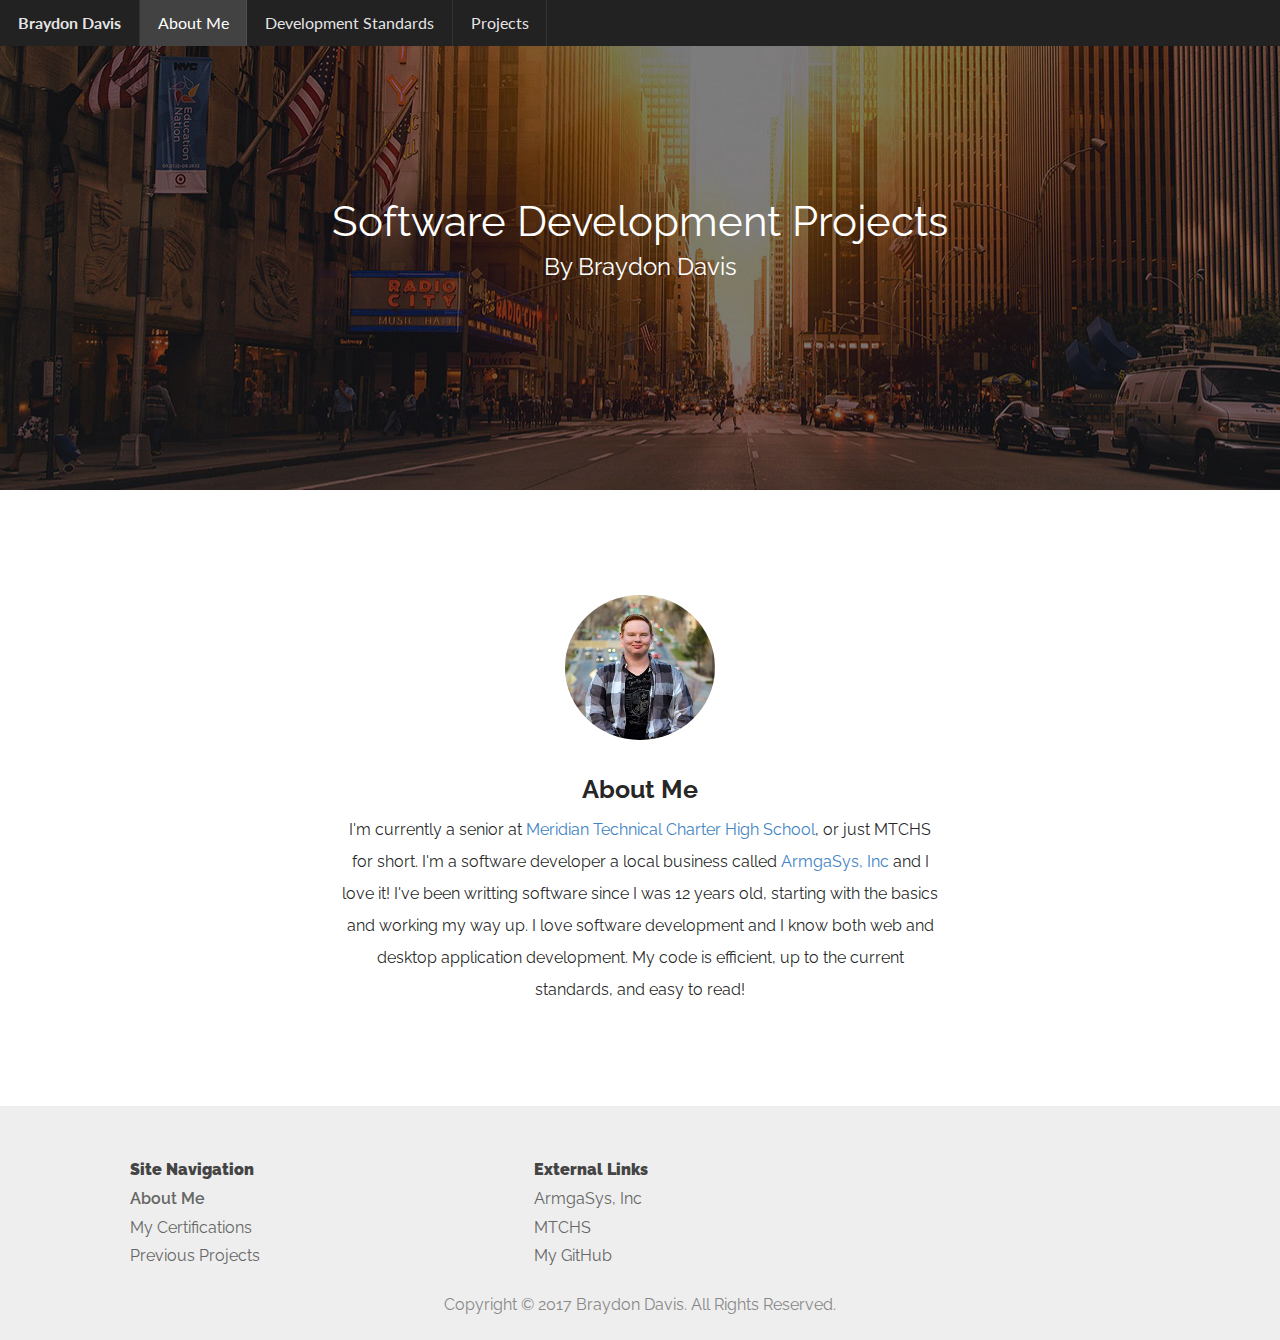
<file: index.html>
<!DOCTYPE html>
<html>
<head>
    <title>Braydon Davis | Home</title>
    <script src="https://code.jquery.com/jquery-3.1.1.min.js" type="text/javascript"></script>
    <script src="Semantic/semantic.min.js" type="text/javascript"></script>
    <link rel="stylesheet" href="Semantic/semantic.min.css" type="text/css" />
    <link rel="stylesheet" href="Assets/CSS/reset.css" type="text/css" />
    <link rel="stylesheet" href="Assets/CSS/global.css" type="text/css" />
    <link rel="stylesheet" href="Assets/CSS/home.css" type="text/css" />
</head>

<body>
    <div id="globalWrapper">
        <header>
            <div class="ui menu inverted" id="navigationMenu">
                <div class="header item">Braydon Davis</div>
                <a class="item active" href="index.html">About Me</a>
                <a class="item" href="standards.html">Development Standards</a>
                <a class="item" href="projects.html">Projects</a>
            </div>
            <div id="headerSection">
                <p class="primary">Software Development Projects</p>
                <p class="secondary">By Braydon Davis</p>
            </div>
        </header>
        <div id="contentWrapper">
            <img src="Assets/Images/self.jpg" alt="Picture of Braydon Davis" id="selfImage" />
            <p class="headerText">About Me</p>
            <p class="bodyText">
                I'm currently a senior at <a href="http://www.mtchs.org" target="_blank">Meridian Technical Charter High School</a>, or just MTCHS for short.
                I'm a software developer a local business called <a href="http://armgasys.com/" target="_blank">ArmgaSys, Inc</a> and I love it! I've been writting software
                since I was 12 years old, starting with the basics and working my way up. I love software development and I know both web and desktop application development.
                My code is efficient, up to the current standards, and easy to read!
            </p>
        </div>
        <footer>
            <div class="footerBlock">
                <p class="footerHeader">Site Navigation</p>
                <ul>
                    <li><a href="index.html"><strong>About Me</strong></a></li>
                    <li><a href="certifications.html">My Certifications</a></li>
                    <li><a href="projects.html">Previous Projects</a></li>
                </ul>
            </div>
            <div class="footerBlock">
                <p class="footerHeader">External Links</p>
                <ul>
                    <li><a href="http://www.armgasys.com/" target="_blank">ArmgaSys, Inc</a></li>
                    <li><a href="http://www.mtchs.org/" target="_blank">MTCHS</a></li>
                    <li><a href="http://github.com/braydondavis" target="_blank">My GitHub</a></li>
                </ul>
            </div>
            <p id="copyrightText">Copyright &copy; 2017 Braydon Davis. All Rights Reserved.</p>
        </footer>
    </div>
</body>
</html>
</file>
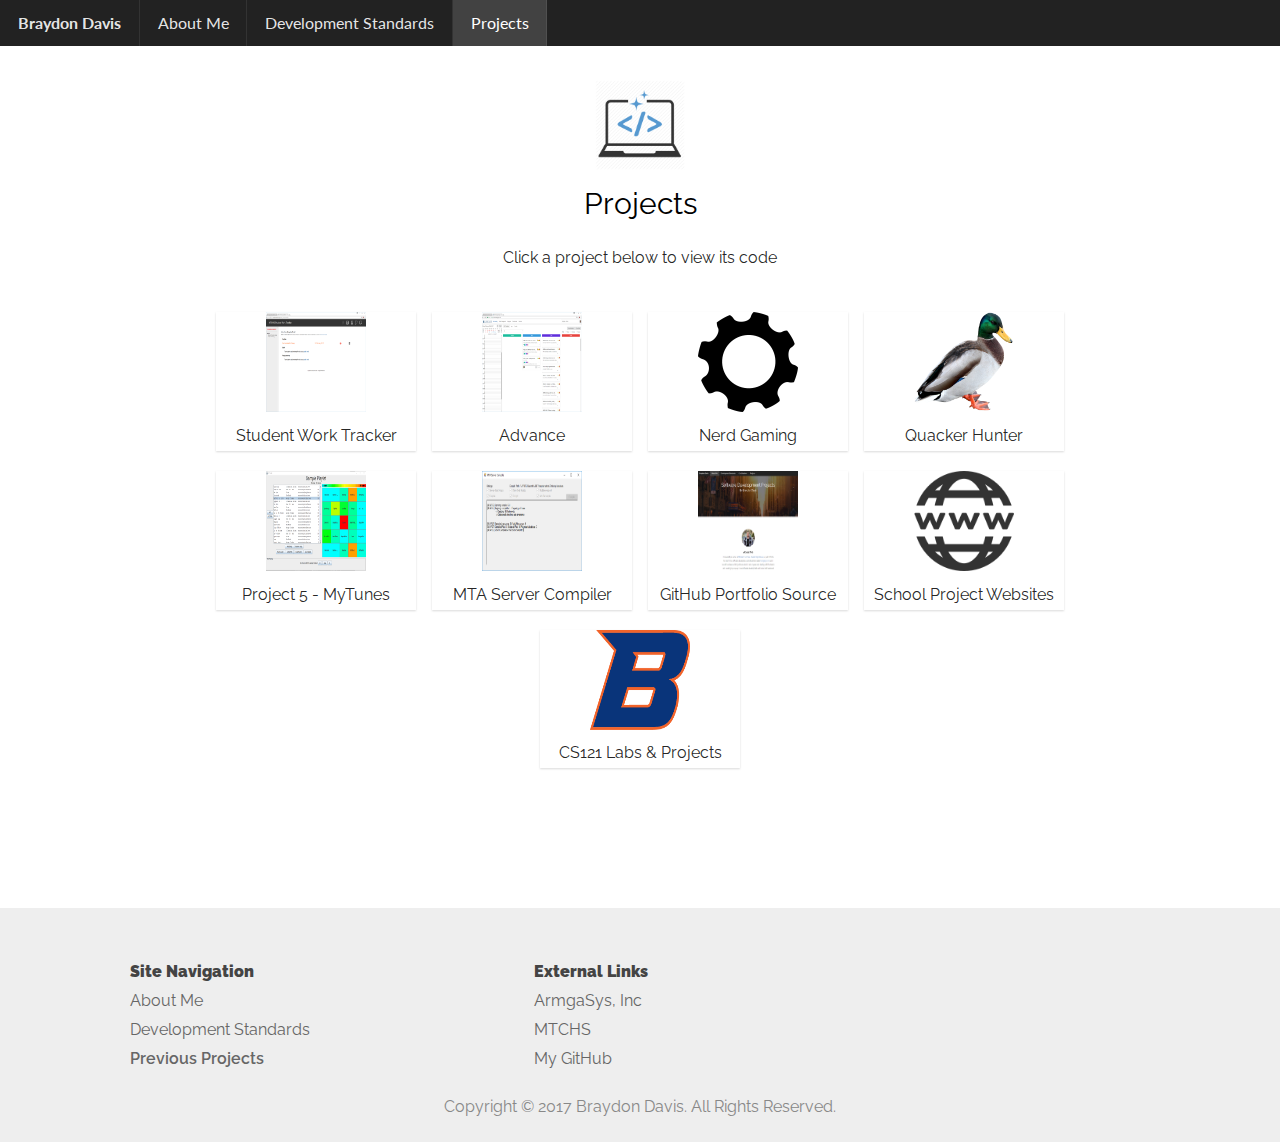
<file: projects.html>
<!DOCTYPE html>
<html>
<head>
    <title>Braydon Davis | My Projects</title>
    <script src="https://code.jquery.com/jquery-3.1.1.min.js" type="text/javascript"></script>
    <script src="Semantic/semantic.min.js" type="text/javascript"></script>
    <script src="Assets/JS/Main.js" type="text/javascript"></script>
    <script src="Assets/JS/Projects.js" type="text/javascript"></script>
    <link rel="stylesheet" href="Semantic/semantic.min.css" type="text/css" />
    <link rel="stylesheet" href="Assets/CSS/reset.css" type="text/css" />
    <link rel="stylesheet" href="Assets/CSS/global.css" type="text/css" />
    <link rel="stylesheet" href="Assets/CSS/projects.css" type="text/css" />
</head>

<body>
    <div id="globalWrapper">
        <header>
            <div class="ui menu inverted" id="navigationMenu">
                <div class="header item">Braydon Davis</div>
                <a class="item" href="index.html">About Me</a>
                <a class="item" href="standards.html">Development Standards</a>
                <a class="item active" href="projects.html">Projects</a>
            </div>
        </header>
        <div id="contentWrapper">

            <!-- UNDER CONSTRUCTION CODE -->
            <div id="pageLabel">
                <img src="Assets/Images/projects-icon.png" alt="Projects Icon" title="Code Icon" id="standardsCodeIcon" />
                <p>Projects</p>
            </div>
			
			<p style="text-align:center;">Click a project below to view its code</p>
			
            <div id="projectCardWrapper">
                <div class="projectCard" data-content="https://github.com/braydondavis/MTCHS-Student-Work-Tracker">
                    <div class="projectIcon">
                        <img src="Assets/Images/Projects/WorkTracker.png" />
                    </div>

                    <div class="projectName">
                        Student Work Tracker
                    </div>
                </div>

                <div class="projectCard" data-content="http://advance.armgasys.com">
                    <div class="projectIcon">
                        <img src="Assets/Images/Projects/Advance.png" />
                    </div>

                    <div class="projectName">
                        Advance
                    </div>
                </div>

                <div class="projectCard" data-content="https://github.com/braydondavis/Nerd-Gaming-Public">
                    <div class="projectIcon">
                        <img src="Assets/Images/Projects/nerd-gaming.png" />
                    </div>
                    <div class="projectName">
                        Nerd Gaming
                    </div>
                </div>
                
				<div class="projectCard" data-content="https://github.com/braydondavis/quacker-hunter">
                    <div class="projectIcon">
                        <img src="Assets/Images/Projects/quacker-hunter.png" />
                    </div>
                    <div class="projectName">
                        Quacker Hunter
                    </div>
                </div>
				
				<div class="projectCard" data-content="https://github.com/braydondavis/cs121-projects/tree/master/Project-5">
                    <div class="projectIcon">
                        <img src="Assets/Images/Projects/mytunes.png" />
                    </div>
                    <div class="projectName">
                        Project 5 - MyTunes
                    </div>
                </div>
				
				<div class="projectCard" data-content="https://github.com/braydondavis/mta-server-compiler">
                    <div class="projectIcon">
                        <img src="Assets/Images/Projects/mta-server-compiler.png" />
                    </div>
                    <div class="projectName">
                        MTA Server Compiler
                    </div>
                </div>
				
				<div class="projectCard" data-content="https://github.com/braydondavis/braydondavis.github.io">
                    <div class="projectIcon">
                        <img src="Assets/Images/Projects/github-portfolio.png" />
                    </div>
                    <div class="projectName">
                        GitHub Portfolio Source
                    </div>
                </div>
				
				<div class="projectCard" data-content="https://github.com/braydondavis/SchoolProjects">
                    <div class="projectIcon">
                        <img src="Assets/Images/Projects/school-projects.png" />
                    </div>
                    <div class="projectName">
                        School Project Websites
                    </div>
                </div>
				
				<div class="projectCard" data-content="https://github.com/braydondavis/cs121-projects/tree/master/Project-5">
                    <div class="projectIcon">
                        <img src="Assets/Images/Projects/cs121.png" />
                    </div>
                    <div class="projectName">
                        CS121 Labs &amp; Projects
                    </div>
                </div>
            </div>

        </div>
        <footer>
            <div class="footerBlock">
                <p class="footerHeader">Site Navigation</p>
                <ul>
                    <li><a href="index.html">About Me</a></li>
                    <li><a href="standards.html">Development Standards</a></li>
                    <li><a href="projects.html"><strong>Previous Projects</strong></a></li>
                </ul>
            </div>
            <div class="footerBlock">
                <p class="footerHeader">External Links</p>
                <ul>
                    <li><a href="http://www.armgasys.com/" target="_blank">ArmgaSys, Inc</a></li>
                    <li><a href="http://www.mtchs.org/" target="_blank">MTCHS</a></li>
                    <li><a href="http://github.com/braydondavis" target="_blank">My GitHub</a></li>
                </ul>
            </div>
            <p id="copyrightText">Copyright &copy; 2017 Braydon Davis. All Rights Reserved.</p>
        </footer>
    </div>
</body>
</html>
</file>
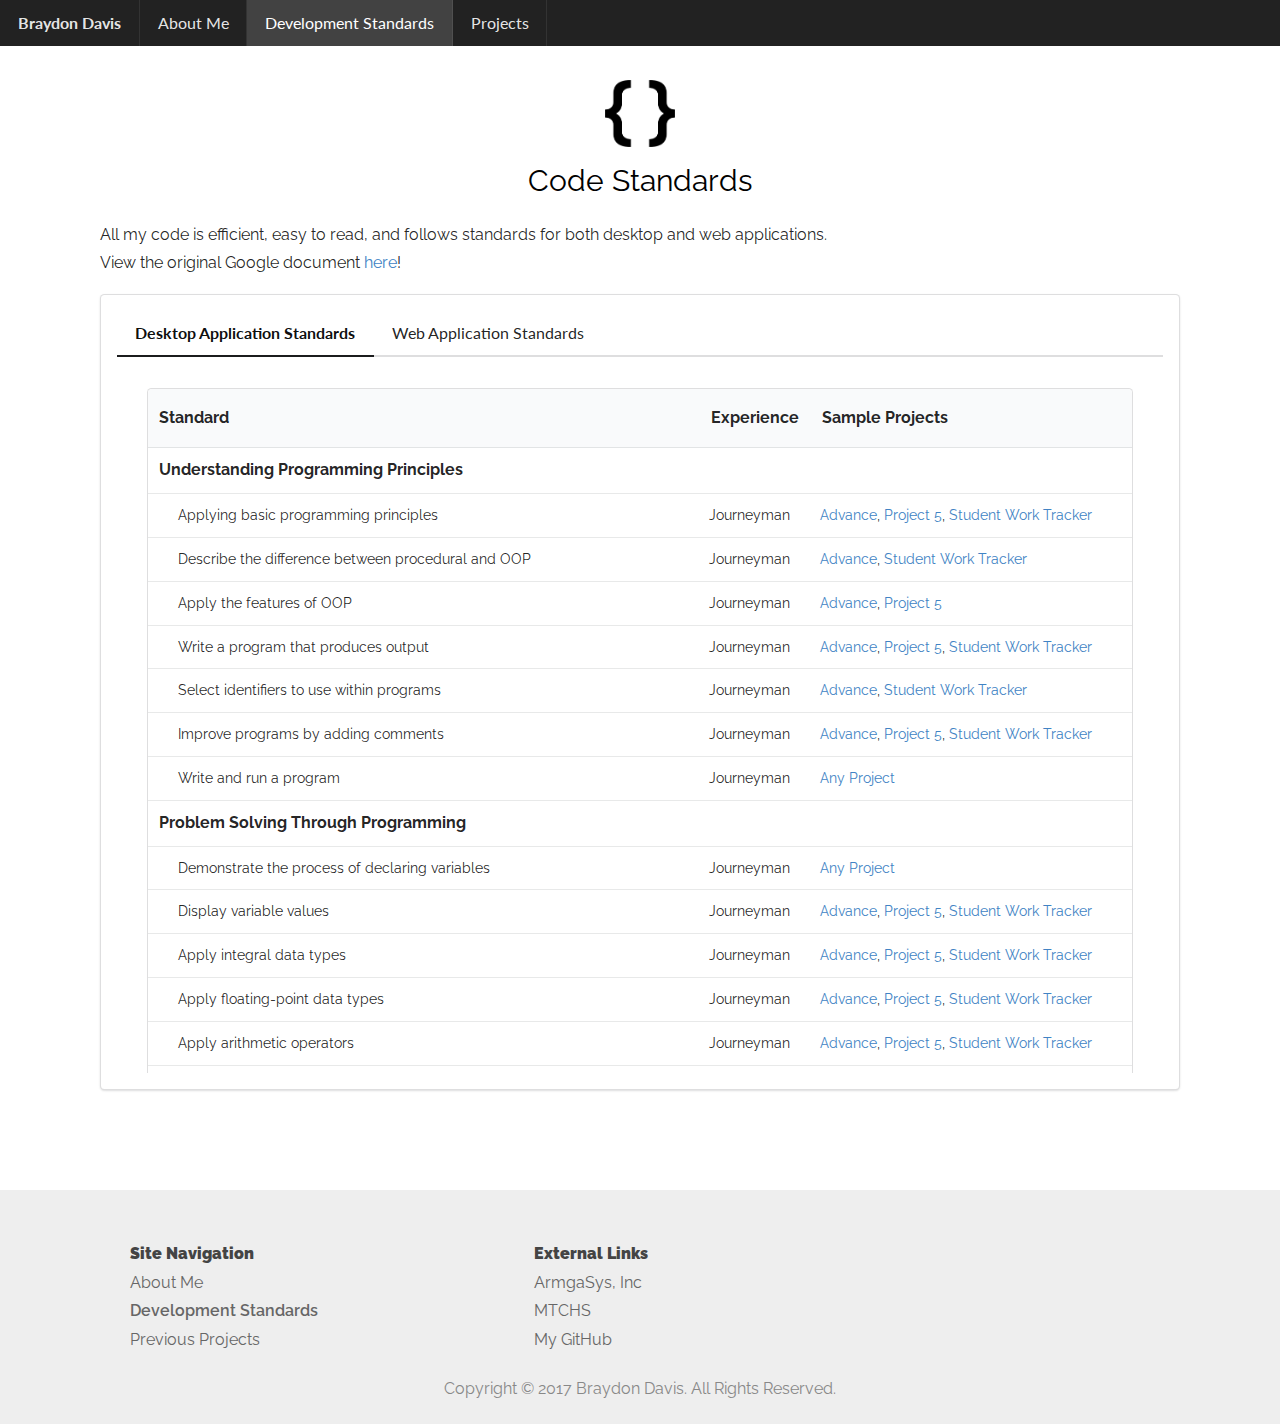
<file: standards.html>
<!DOCTYPE html>
<html>
<head>
    <title>Braydon Davis | Development Standards</title>
    <script src="https://code.jquery.com/jquery-3.1.1.min.js" type="text/javascript"></script>
    <script src="Semantic/semantic.min.js" type="text/javascript"></script>
    <script src="Assets/JS/Main.js" type="text/javascript"></script>
    <script src="Assets/JS/Standards.js" type="text/javascript"></script>
    <link rel="stylesheet" href="Semantic/semantic.min.css" type="text/css" />
    <link rel="stylesheet" href="Assets/CSS/reset.css" type="text/css" />
    <link rel="stylesheet" href="Assets/CSS/global.css" type="text/css" />
    <link rel="stylesheet" href="Assets/CSS/standards.css" type="text/css" />
</head>

<body>
    <div id="globalWrapper">
        <header>
            <div class="ui menu inverted" id="navigationMenu">
                <div class="header item">Braydon Davis</div>
                <a class="item" href="index.html">About Me</a>
                <a class="item active" href="standards.html">Development Standards</a>
                <a class="item" href="projects.html">Projects</a>
            </div>
        </header>
        <div id="contentWrapper">
            <div id="pageLabel">
                <img src="Assets/Images/code-icon.png" alt="Code Icon" title="Code Icon" id="standardsCodeIcon" />
                <p>Code Standards</p>
            </div>

            <p>All my code is efficient, easy to read, and follows standards for both desktop and web applications.</p>
            <p>View the original Google document <a href="https://docs.google.com/a/mtchs.org/spreadsheets/d/1LwfYngnkG6Wj4s_y4f4AYn7_tr7Hriin9fsXbtEoBHI/edit?usp=sharing" target="_blank">here</a>!</p>
            <div class="ui segment">
                <div class="ui secondary pointing menu">
                    <a class="active item" data-tab="desktopApplicationsStandards">
                        Desktop Application Standards
                    </a>
                    <a class="item" data-tab="webApplicationStandards">
                        Web Application Standards
                    </a>
                </div>
                <div data-tab="desktopApplicationsStandards" class="ui tab active">
                    <table class="ui selectable compact table" id="desktopTabContentTable">
                        <thead>
                            <tr>
                                <th>Standard</th>
                                <th>Experience</th>
                                <th>Sample Projects</th>
                            </tr>
                        </thead>

                        <tbody>
                        </tbody>
                    </table>
                </div>
                <div data-tab="webApplicationStandards" class="ui tab">
                    <table class="ui selectable compact table" id="webTabContentTable">
                        <thead>
                            <tr>
                                <th>Standard</th>
                                <th>Experience</th>
                                <th>Sample Projects</th>
                            </tr>
                        </thead>

                        <tbody></tbody>
                    </table>
                </div>
            </div>
        </div>
        <footer>
            <div class="footerBlock">
                <p class="footerHeader">Site Navigation</p>
                <ul>
                    <li><a href="index.html">About Me</a></li>
                    <li><a href="standards.html"><strong>Development Standards</strong></a></li>
                    <li><a href="projects.html">Previous Projects</a></li>
                </ul>
            </div>
            <div class="footerBlock">
                <p class="footerHeader">External Links</p>
                <ul>
                    <li><a href="http://www.armgasys.com/" target="_blank">ArmgaSys, Inc</a></li>
                    <li><a href="http://www.mtchs.org/" target="_blank">MTCHS</a></li>
                    <li><a href="http://github.com/braydondavis" target="_blank">My GitHub</a></li>
                </ul>
            </div>
            <p id="copyrightText">Copyright &copy; 2017 Braydon Davis. All Rights Reserved.</p>
        </footer>
    </div>
</body>
</html>
</file>
<file: Assets/CSS/global.css>
@import url('http://fonts.googleapis.com/css?family=Raleway');

body {
    font-family: Raleway;
    min-width: 1000px;
    line-height: 1.8em;
    font-size: 16px;
}

#globalWrapper #headerSection {
    color: #fff;
    line-height: 2.8em;
}

    #globalWrapper #headerSection .primary {
        font-size: 42px;
    }

    #globalWrapper #headerSection .secondary {
        font-size: 24px;
    }

#globalWrapper #headerSection {
    text-align: center;
    padding: 200px 0;
    background: linear-gradient( rgba(0,0,0, .5), rgba(0,0,0, .5)), url("../Images/header-background.jpg") fixed;
    margin-bottom: 25px;
}

#navigationMenu {
    position: fixed;
    left: 0;
    top: 0;
    width: 100%;
    border-radius: 0;
    background-color: #222;
    z-index: 999999999;
}


/* Page Content*/
.headerText {
    font-size: 25px;
    font-weight: bold;
}

.bodyText {
    line-height: 2em;
}

#pageLabel {
    text-align: center;
    color: #000;
    font-size: 30px;
}

    #pageLabel p {
        margin: 15px auto 25px auto;
    }

    #pageLabel img {
        width: 70px;
    }

#contentWrapper {
    padding: 80px 100px;
}

/* Footer Section */
footer {
    padding: 50px 130px 20px 130px;
    background-color: #eee;
    color: #888;
    margin-top: 20px;
    min-width: 1100px;
}

    footer ul, footer ol {
        list-style: none;
    }


    footer li a {
        color: #666;
    }

        footer li a:hover {
            color: #000;
        }

    footer #copyrightText {
        text-align: center;
        margin-top: 20px;
    }

    footer .footerBlock {
        width: 400px;
        display: inline-table;
    }

        footer .footerBlock .footerHeader {
            font-weight: 900;
            color: #444;
        }

    footer strong {
        font-weight: 600;
    }
</file>
<file: Assets/CSS/home.css>
/* Home Page CSS */
#contentWrapper #selfImage {
    border-radius: 100%;
    width: 150px;
    margin-bottom: 25px;
}

#contentWrapper {
    text-align: center;
    max-width: 1200px;
    margin: auto;
}

    #contentWrapper .bodyText {
        max-width: 600px;
        text-align: center;
        margin: auto;
        margin-top: 10px;
    }
</file>
<file: Assets/CSS/projects.css>
#pageLabel img {
    width:90px;
}

#projectCardWrapper {
    margin:auto;
    text-align:center;
    padding: 30px;
}

.projectCard {
    width: 200px;
    display: inline-table;
    margin: 10px 6px;
    box-shadow: 0 1px 2px rgba(0,0,0,0.15);
    transition: box-shadow 0.2s;
}

    .projectCard:hover {
        box-shadow: 0 5px 15px rgba(0,0,0,0.3);
        cursor:pointer;
    } 
    
    .projectCard .projectIcon img {
        width: 100px;
        height:100px;
    }

.projectCard .projectName {
    padding:0 5px;
}
</file>
<file: Assets/CSS/standards.css>
#contentWrapper .ui.active.tab{
    padding:15px 30px;
}

.standardHeader {
    font-weight:bold;
}

.standardBody td {
    font-size:14px;
    padding:0;
    margin:0;
}

.standardBody td:first-child:before {
    padding-left: 20px;
    content: ' ';
}

table tr td:first-child, table tr th:first-child {
    max-width:550px;
}

.ui.active.tab{
    max-height:700px;
    overflow-y:auto;
}
</file>
